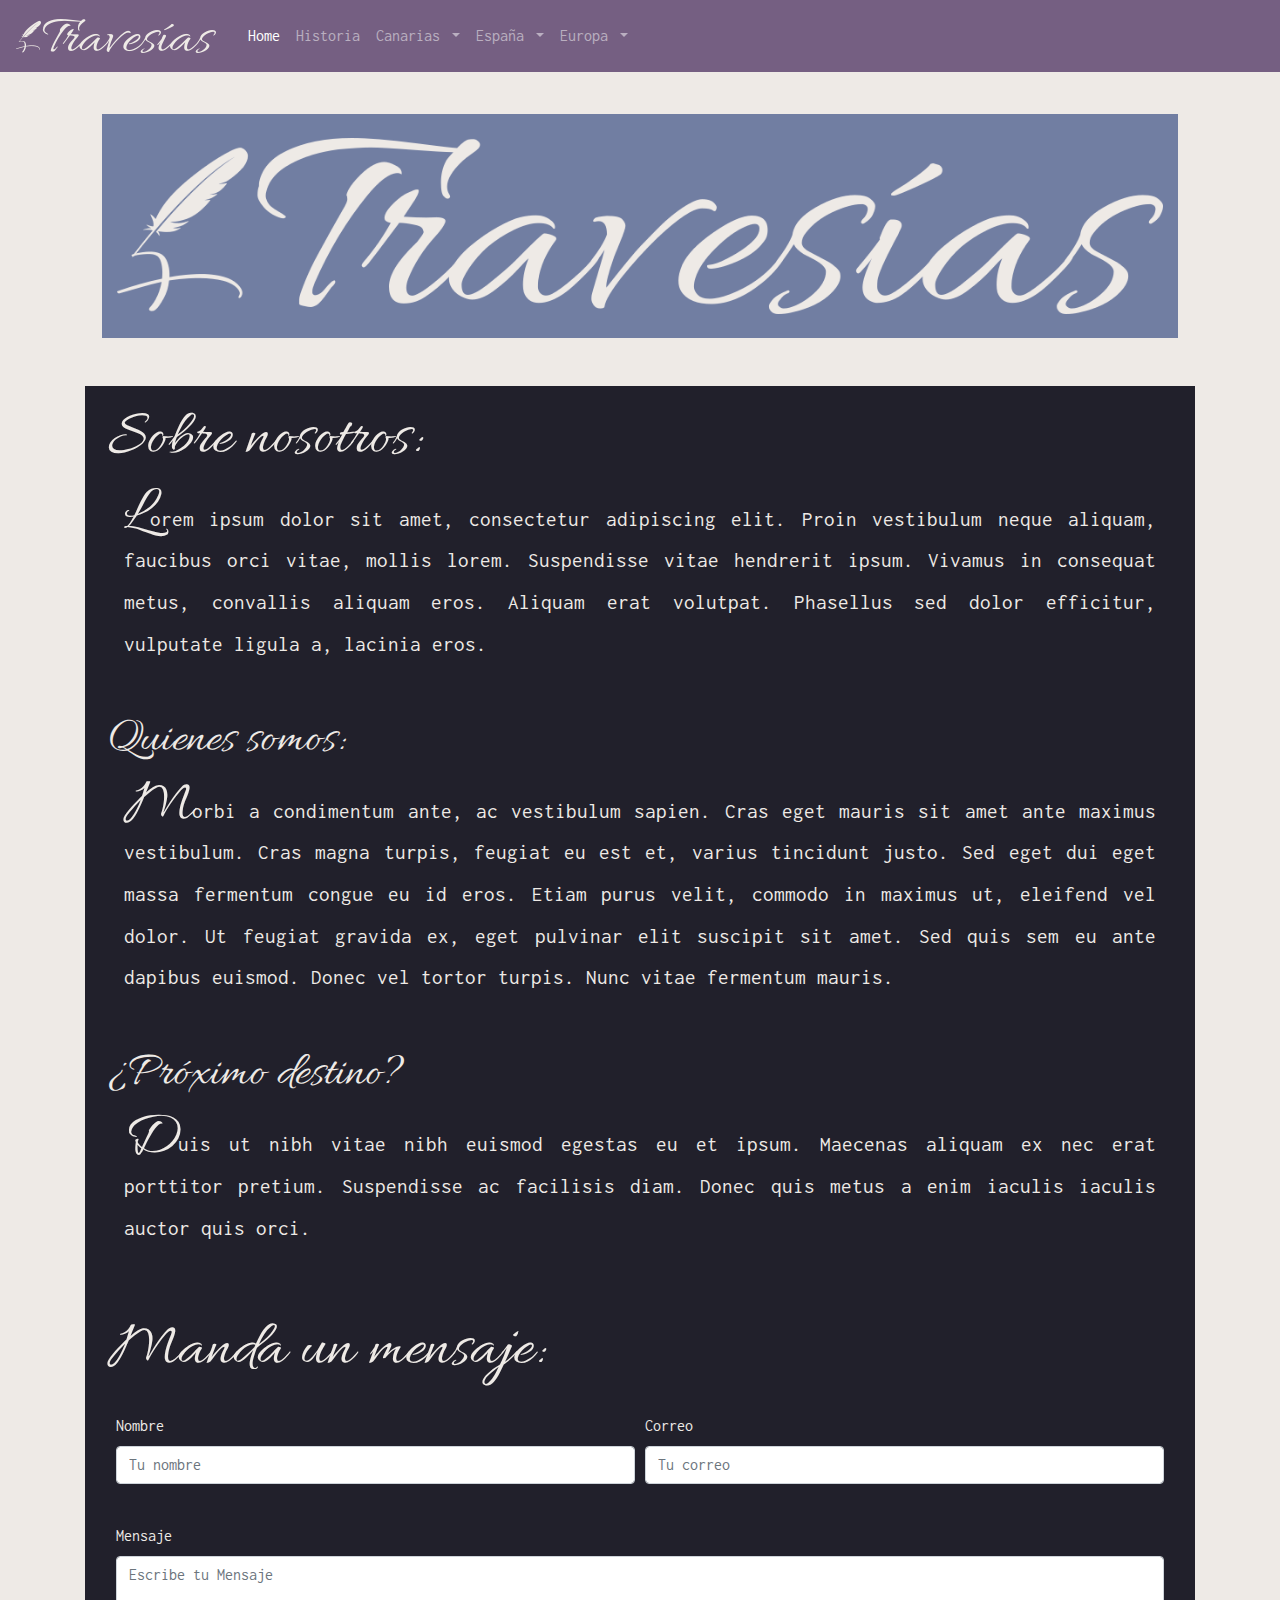
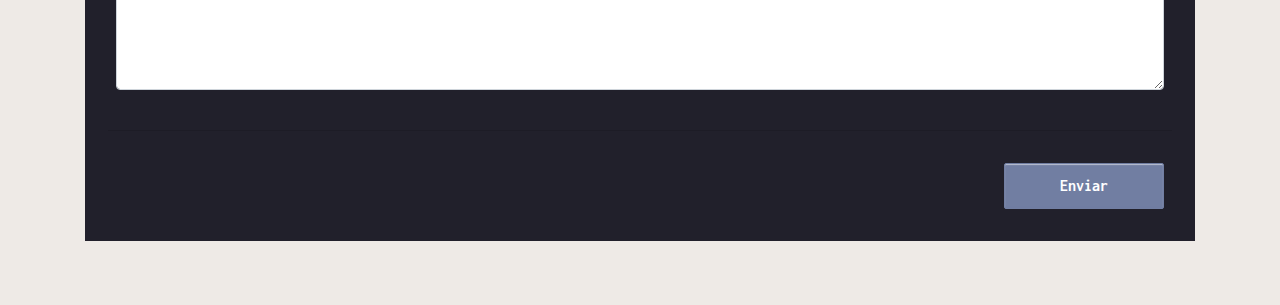
<file: WEB/index.html>
<!DOCTYPE html>

<html>


<head>
    <meta charset="utf-8">
    <meta name="viewport" content="width=device-width, initial-scale=1, shrink-to-fit=no">
    <link href="https://fonts.googleapis.com/css2?family=Allura&family=Inconsolata:wght@500&display=swap"
        rel="stylesheet">

    <link rel="apple-touch-icon" sizes="180x180" href="favicon/apple-touch-icon.png">
    <link rel="icon" type="image/png" sizes="32x32" href="favicon/favicon-32x32.png">
    <link rel="icon" type="image/png" sizes="16x16" href="favicon/favicon-16x16.png">
    <link rel="manifest" href="favicon/site.webmanifest">


    <!-- Bootstrap CSS -->
    <link rel="stylesheet" href="https://maxcdn.bootstrapcdn.com/bootstrap/4.0.0/css/bootstrap.min.css"
        integrity="sha384-Gn5384xqQ1aoWXA+058RXPxPg6fy4IWvTNh0E263XmFcJlSAwiGgFAW/dAiS6JXm" crossorigin="anonymous">
    <link rel="stylesheet" href="style.css">

</head>

<body>
    <header>
        <nav class="navbar navbar-expand-md navbar-dark primary fixed-top ">
            <a class=" navbar-brand" href="#"><img src="logos/mainlogo_200.png"></a>
            <button class="navbar-toggler" type="button" data-toggle="collapse" data-target="#navbarSupportedContent"
                aria-controls="navbarSupportedContent" aria-expanded="false" aria-label="Toggle navigation">
                <span class="navbar-toggler-icon"></span>
            </button>
            <div class="collapse navbar-collapse" id="navbarSupportedContent">
                <ul class="navbar-nav mr-auto">
                    <li class="nav-item">
                        <a class="nav-link active" href="#">Home </a>
                    </li>
                    <li class="nav-item">
                        <a class="nav-link" href="#">Historia</a>
                    </li>
                    <li class="nav-item dropdown">
                        <a class="nav-link dropdown-toggle" href="#" id="navbarDropdown" role="button"
                            data-toggle="dropdown" aria-haspopup="true" aria-expanded="false">
                            Canarias
                        </a>
                        <div class="dropdown-menu" aria-labelledby="navbarDropdown">
                            <a class="dropdown-item" href="#">La Palma</a>
                            <!-- <a class="dropdown-item" href="#">El Hierro</a>
                            <a class="dropdown-item" href="#">La Gomera</a>
                            <a class="dropdown-item" href="#">Lanzarote</a>
                            <a class="dropdown-item" href="#">Fuerteventura</a>-->
                        </div>
                    </li>
                    <li class="nav-item dropdown">
                        <a class="nav-link dropdown-toggle" href="#" id="navbarDropdown" role="button"
                            data-toggle="dropdown" aria-haspopup="true" aria-expanded="false">
                            España
                        </a>
                        <div class="dropdown-menu" aria-labelledby="navbarDropdown">
                            <a class="dropdown-item" href="#">Navarra</a>
                            <!--    <a class="dropdown-item" href="#">Asturias</a>
                            <a class="dropdown-item" href="#">Malaga</a>-->
                        </div>
                    </li>
                    <li class="nav-item dropdown">
                        <a class="nav-link dropdown-toggle " href="#" id="navbarDropdown" role="button"
                            data-toggle="dropdown" aria-haspopup="true" aria-expanded="false">
                            Europa
                        </a>
                        <div class="dropdown-menu" aria-labelledby="navbarDropdown">
                            <a class="dropdown-item " href="trips/hamburg.html">Hamburgo</a>
                            <a class="dropdown-item" href="trips/estambul.html">Estambul</a>
                            <!--    <a class="dropdown-item" href="#">Asturias</a>
                            <a class="dropdown-item" href="#">Malaga</a>-->
                        </div>
                    </li>
                </ul>
            </div>
        </nav>
    </header>

    <main class="container">
        <div id="headerBlock" class="row">
            <div class="col-12 acent py-4">
                <img id="headerImg" class="img-fluid" src="logos/mainlogo_1200.png">

            </div>
        </div>
        <div class="row"> </div>
        <div class="col-12 secondary">
            <div id="presentation">

                <h1>Sobre nosotros:</h1>
                <p class="capital m-3">
                    Lorem ipsum dolor sit amet, consectetur adipiscing elit. Proin vestibulum neque aliquam,
                    faucibus orci vitae, mollis lorem. Suspendisse vitae hendrerit ipsum. Vivamus in consequat
                    metus, convallis aliquam eros. Aliquam erat volutpat. Phasellus sed dolor efficitur,
                    vulputate ligula a, lacinia eros. </p>
                <h2>Quienes somos:</h2>
                <p class="capital m-3">Morbi a condimentum ante, ac vestibulum sapien. Cras eget
                    mauris sit amet ante maximus vestibulum. Cras magna turpis, feugiat eu est et, varius
                    tincidunt justo. Sed eget dui eget massa fermentum congue eu id eros. Etiam purus velit,
                    commodo in maximus ut, eleifend vel dolor. Ut feugiat gravida ex, eget pulvinar elit
                    suscipit sit amet. Sed quis sem eu ante dapibus euismod. Donec vel tortor turpis. Nunc vitae
                    fermentum mauris.</p>
                <h2>¿Próximo destino?</h2>
                <p class="capital m-3">
                    Duis ut nibh vitae nibh euismod egestas eu et ipsum. Maecenas aliquam ex nec erat porttitor
                    pretium. Suspendisse ac facilisis diam. Donec quis metus a enim iaculis iaculis auctor quis
                    orci.
                </p>
                <h1>Manda un mensaje:</h1>
                <form>
                    <div class="form-row align-items-center">
                        <div class="col-md-6">

                            <label for="name">Nombre</label>
                            <input type="text" class="form-control mb-2" id="name" placeholder="Tu nombre">
                        </div>
                        <div class="col-md-6">

                            <label for="email">Correo</label>
                            <input type="text" class="form-control mb-2" id="email" placeholder="Tu correo">
                        </div>
                    </div>

                    <div class="form-row align-items-center">
                        <div class="col">
                            <label for="bio">Mensaje</label>
                            <textarea type="text" class="form-control mb-2" id="mensaje"
                                placeholder="Escribe tu Mensaje" rows="5"></textarea>
                        </div>
                    </div>
                    <hr>
                    <div class="form-row align-items-center">
                        <div class="col">
                            <button  class="boton float-right">Enviar</button>
                        </div>
                    </div>

                </form>
            </div>
        </div>
    </main>

    <script src="https://code.jquery.com/jquery-3.2.1.slim.min.js"
        integrity="sha384-KJ3o2DKtIkvYIK3UENzmM7KCkRr/rE9/Qpg6aAZGJwFDMVNA/GpGFF93hXpG5KkN"
        crossorigin="anonymous"></script>
    <script src="https://cdnjs.cloudflare.com/ajax/libs/popper.js/1.12.9/umd/popper.min.js"
        integrity="sha384-ApNbgh9B+Y1QKtv3Rn7W3mgPxhU9K/ScQsAP7hUibX39j7fakFPskvXusvfa0b4Q"
        crossorigin="anonymous"></script>
    <script src="https://maxcdn.bootstrapcdn.com/bootstrap/4.0.0/js/bootstrap.min.js"
        integrity="sha384-JZR6Spejh4U02d8jOt6vLEHfe/JQGiRRSQQxSfFWpi1MquVdAyjUar5+76PVCmYl"
        crossorigin="anonymous"></script>
</body>

</html>
</file>
<file: WEB/style.css>
body {
    font-family: 'Inconsolata', "Verdana";
    box-sizing: border-box;
    background-color: #eeeae6;
}

main {
    text-align: justify;
    padding: 5vw;
}

#headerBlock {
    padding: 2em;
    margin-top: 2vh;
}

.navFoot {
    height: 60px;
}

.boton {
    background-color: #717ea2;
    border: 1px solid #717ea2;
    box-shadow: inset 0 -1px 1px 0 #717ea2, inset 0 1px 1px 0 rgba(255, 255, 255, 0.5);
    color: #fff;
    font-weight: 700;
    text-decoration: none;
    border-radius: .125rem;
    height: 2.875rem;
    padding: .5rem 1rem;
    width: 10rem;
    transition-property: background-color, border-color, color;
    transition-duration: .2s;
    transition-timing-function: ease;
}

.boton:hover {
    background-color: #755f82;
}

.boton:focus {
    outline: none;
}

.postcard {
    width: 30vw;
    border-radius: 5%;
    box-shadow: 0 8px 8px 0 rgba(0, 0, 0, 0.2), 0 6px 20px 0 rgba(0, 0, 0, 0.19);
}

.fotoDch {
    position: relative;
    float: right;
    right: -5vw;
}

.fotoIzq {
    position: relative;
    float: left;
    left: -5vw;
}

div p {
    font-size: 1.3em;
    line-height: 2em;
}

.capital::first-letter {
    font-size: 3em;
    font-family: "Allura";
}

form {
    font-family: 'Inconsolata', "Verdana";
}

h1 {
    font-family: "Allura";
    font-size: 15vw;
}

#presentation h1 {
    font-family: "Allura";
    font-size: 4em;
}

#presentation h2 {
    font-family: "Allura";
    font-size: 3em;
}

#presentation h2 {
    margin-top: 1em;
}

#presentation h1:nth-of-type(2) {
    margin-top: 1em;
}

.primary a {
    color: #21202B;
}

.primary a:hover {
    color: #EEEAE6;
}

.secondary a {
    color: #755f82;
}

.secondary a:hover {
    color: #717ea2;
}

.acent a {
    color: #EEEAE6;
}

.acent a:hover {
    color: #21202B;
}

div {
    padding: 0.5em;
}

.primary {
    background-color: #755f82;
    color: #EEEAE6;
}

.secondary {
    background-color: #21202b;
    color: #EEEAE6;
}

.acent {
    background-color: #717ea2;
    color: #EEEAE6;
}
</file>
